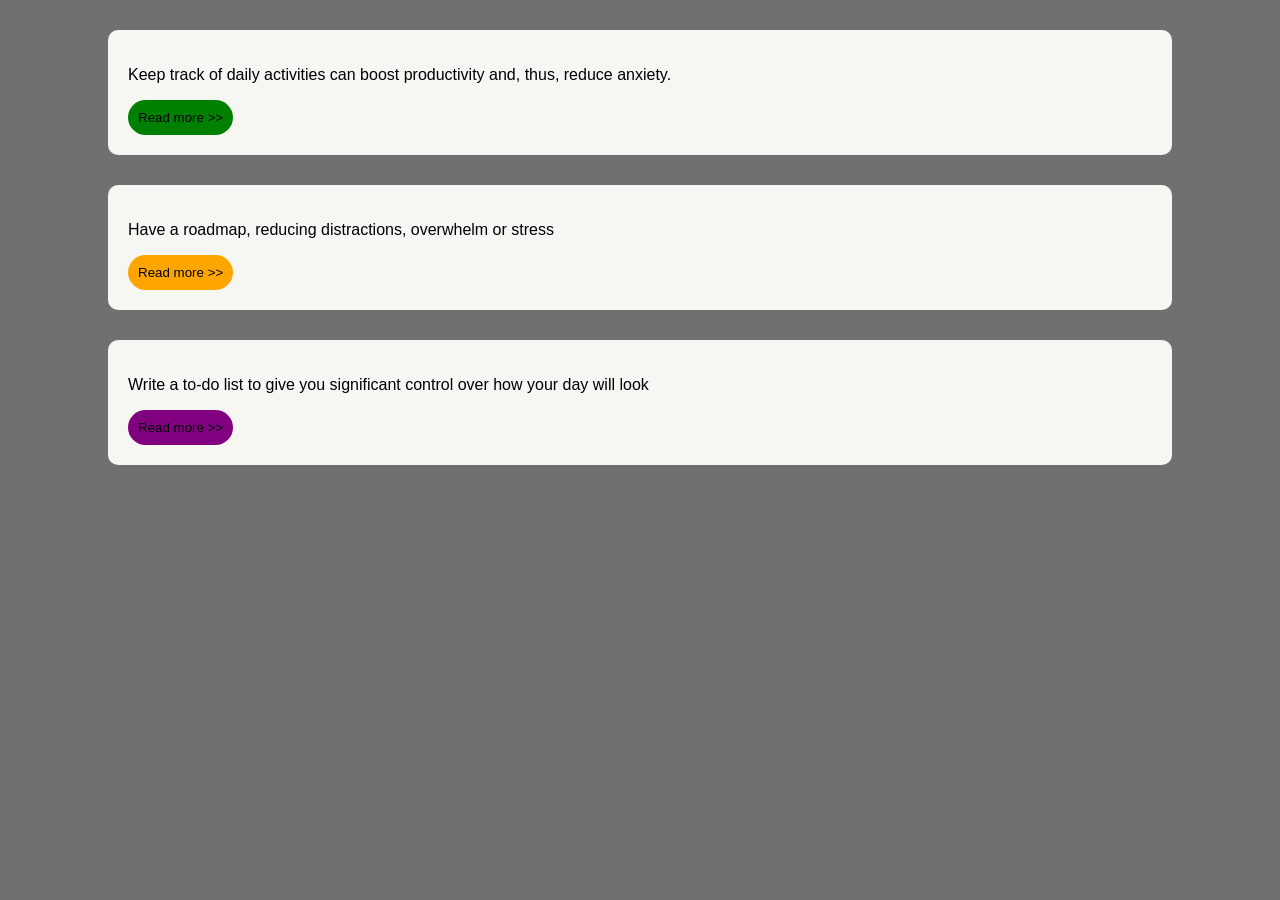
<file: START CODE/EX-1/index.html>
<!DOCTYPE html>
<html lang="en">
<head>
    <meta charset="UTF-8">
    <meta http-equiv="X-UA-Compatible" content="IE=edge">
    <meta name="viewport" content="width=device-width, initial-scale=1.0">
    <link rel="stylesheet" href="style.css">
</head>
<body>

  <div>
      <p>Keep track of daily activities can boost productivity and, thus, reduce anxiety.</p>
      <button style="background-color: green;">Read more >></button>
  </div>
  <div >
      <p>Have a roadmap, reducing distractions, overwhelm or stress</p>
      <button style="background-color:orange;" >Read more >></button>
  </div>
  <div >
      <p>Write a to-do list to give you significant control over how your day will look</p>
      <button style="background-color: purple;">Read more >></button>
      
  </div>
</body>
</html>
</file>
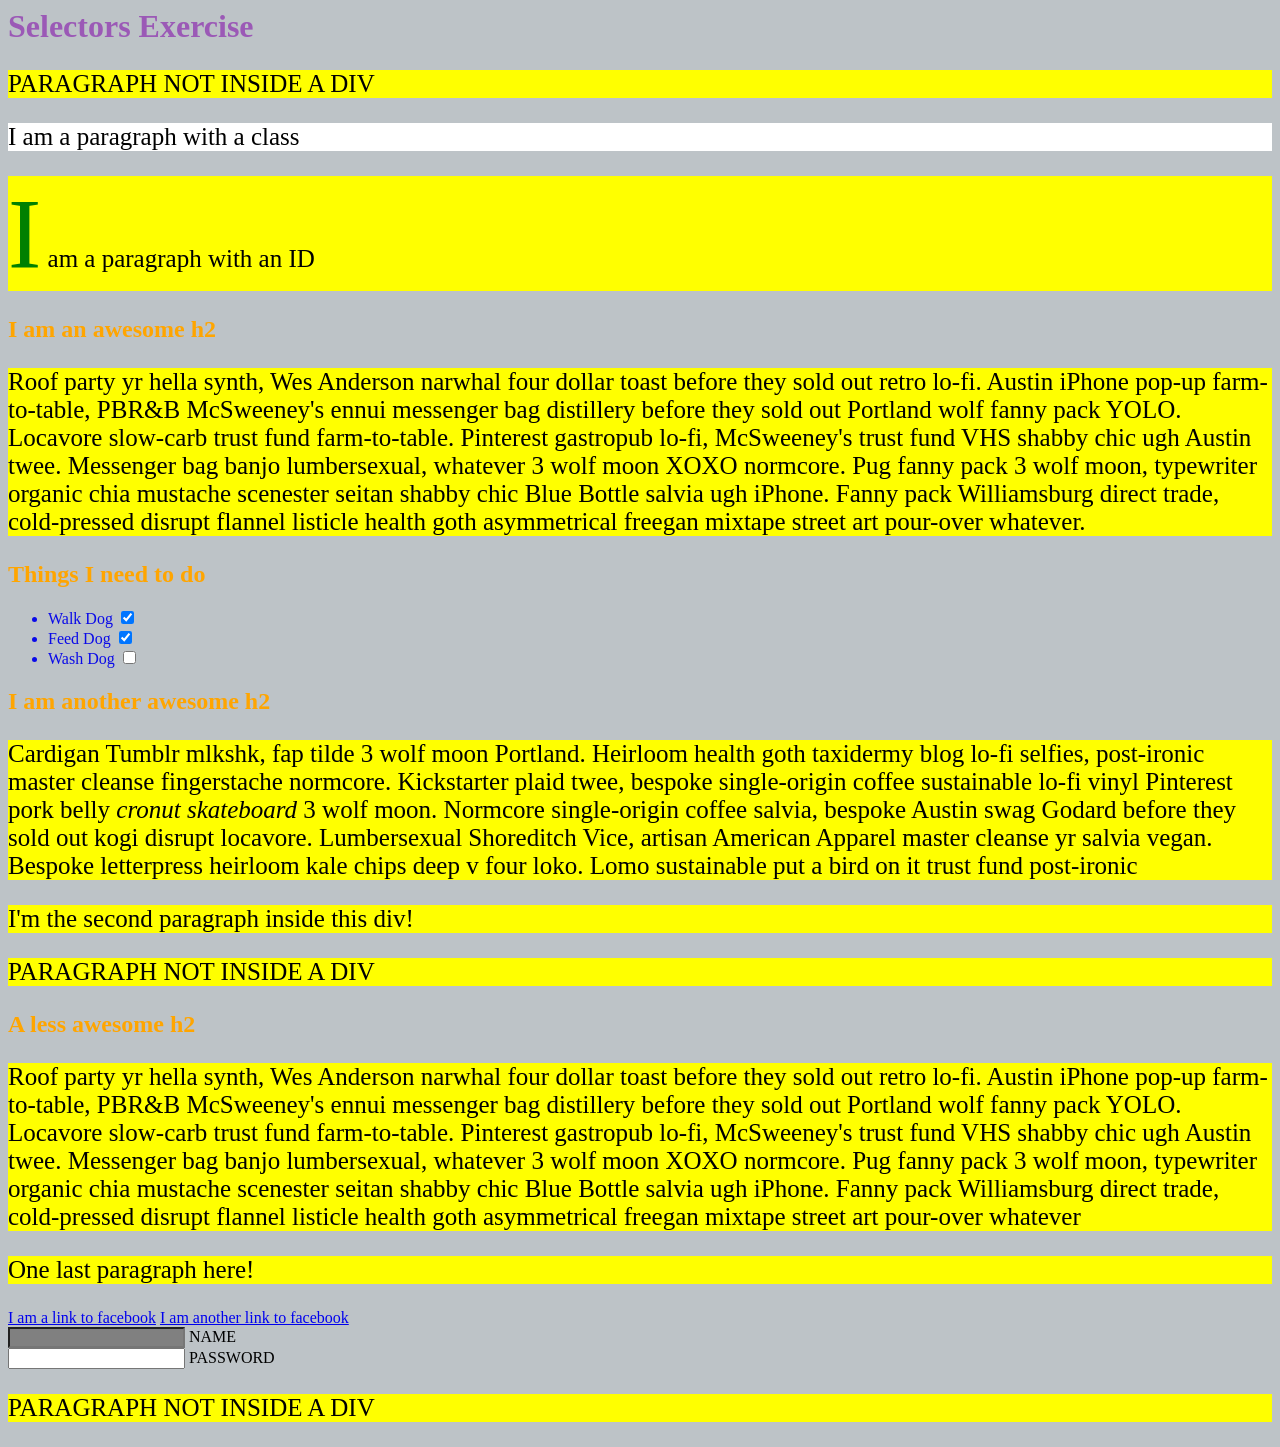
<file: START CODE/EX-2/index.html>
<html>
  <head>
    <meta charset="UTF-8" />
    <title>Selectors Exercise</title>
    <link rel="stylesheet" type="text/css" href="selectors.css" />
  </head>
  <body>
    <h1>Selectors Exercise</h1>

    <p>PARAGRAPH NOT INSIDE A DIV</p>

    <div>
      <p class="hello">I am a paragraph with a class</p>
      <p id="special">I am a paragraph with an ID</p>

      <h2>I am an awesome h2</h2>

      <p>
        Roof party yr hella synth, Wes Anderson narwhal four dollar toast before
        they sold out retro lo-fi. Austin iPhone pop-up farm-to-table, PBR&B
        McSweeney's ennui messenger bag distillery before they sold out Portland
        wolf fanny pack YOLO. Locavore slow-carb trust fund farm-to-table.
        Pinterest gastropub lo-fi, McSweeney's trust fund VHS shabby chic ugh
        Austin twee. Messenger bag banjo lumbersexual, whatever 3 wolf moon XOXO
        normcore. Pug fanny pack 3 wolf moon, typewriter organic chia mustache
        scenester seitan shabby chic Blue Bottle salvia ugh iPhone. Fanny pack
        Williamsburg direct trade, cold-pressed disrupt flannel listicle health
        goth asymmetrical freegan mixtape street art pour-over whatever.
      </p>
    </div>

    <div>
      <h2>Things I need to do</h2>

      <ul>
        <li>Walk Dog  <input type="checkbox" checked /></li>
        <li>Feed Dog <input type="checkbox" checked /></li>
        <li>Wash Dog <input type="checkbox" /></li>
      </ul>
    </div>

    <div>
      <h2>I am another awesome h2</h2>

      <p>
        Cardigan Tumblr mlkshk, fap tilde 3 wolf moon Portland. Heirloom health
        goth taxidermy blog lo-fi selfies, post-ironic master cleanse
        fingerstache normcore. Kickstarter plaid twee, bespoke single-origin
        coffee sustainable lo-fi vinyl Pinterest pork belly
        <em>cronut skateboard</em> 3 wolf moon. Normcore single-origin coffee
        salvia, bespoke Austin swag Godard before they sold out kogi disrupt
        locavore. Lumbersexual Shoreditch Vice, artisan American Apparel master
        cleanse yr salvia vegan. Bespoke letterpress heirloom kale chips deep v
        four loko. Lomo sustainable put a bird on it trust fund post-ironic
      </p>

      <p>I'm the second paragraph inside this div!</p>
    </div>

    <p>PARAGRAPH NOT INSIDE A DIV</p>

    <div>
      <h2>A less awesome h2</h2>

      <p>
        Roof party yr hella synth, Wes Anderson narwhal four dollar toast before
        they sold out retro lo-fi. Austin iPhone pop-up farm-to-table, PBR&B
        McSweeney's ennui messenger bag distillery before they sold out Portland
        wolf fanny pack YOLO. Locavore slow-carb trust fund farm-to-table.
        Pinterest gastropub lo-fi, McSweeney's trust fund VHS shabby chic ugh
        Austin twee. Messenger bag banjo lumbersexual, whatever 3 wolf moon XOXO
        normcore. Pug fanny pack 3 wolf moon, typewriter organic chia mustache
        scenester seitan shabby chic Blue Bottle salvia ugh iPhone. Fanny pack
        Williamsburg direct trade, cold-pressed disrupt flannel listicle health
        goth asymmetrical freegan mixtape street art pour-over whatever
      </p>

      <p>One last paragraph here!</p>

      <a href="https://www.facebook.com">I am a link to facebook</a>
      <a href="https://www.facebook.com">I am another link to facebook</a>
      <br />

      <input type="text" name="name" /><label> Name</label><br />
      <input type="password" name="password" /><label> Password</label><br />
    </div>

    <p>PARAGRAPH NOT INSIDE A DIV</p>
  </body>
</html>
</file>
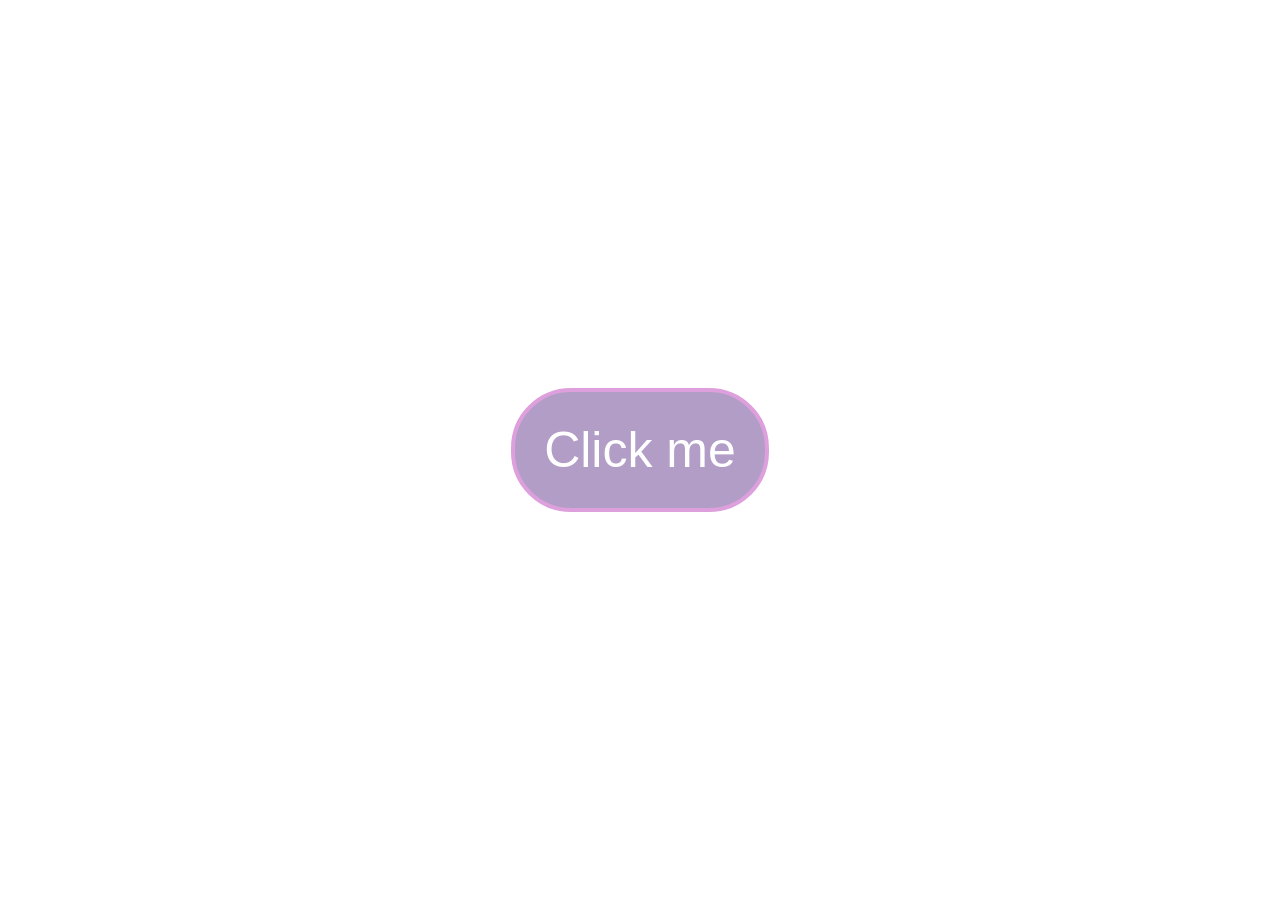
<file: START CODE/EX-3/index.html>
<!DOCTYPE html>
<html lang="en">
  <head>
    <meta charset="UTF-8" />
    <link rel="stylesheet" type="text/css" href="style.css" />
  </head>
  <body>
    <button>Click me</button>
  </body>
</html>
</file>
<file: START CODE/EX-1/style.css>
body {
    background: rgb(113, 111, 111);
    font-family: sans-serif;
}
div{
    display: blox;
    background-color: rgb(246, 246, 242);
    padding : 20px;
    border-radius: 10px;
    margin : 30px 100px 30px 100px;
}
button{
    border-radius: 30px;
    padding: 10px;
    border: 0;
    cursor: pointer;
}
</file>
<file: START CODE/EX-2/selectors.css>
/* Style the HTML elements according to the following instructions. 
DO NOT ALTER THE EXISTING HTML TO DO THIS.  WRITE ONLY CSS!*/
 

/* MANDATORY CHALLENGES */

/* Give the <body> element a background of #bdc3c7*/
body{
    background-color: #bdc3c7 ;
}

/* Make the <h1> element #9b59b6*/
h1{
    color:#9b59b6 ;
}

/* Make all <h2> elements orange */
h2{
    color:orange;
}

/* Make all <li> elements blue(pick your own hexadecimal blue)*/ 
li{
    color : #0a0ae8;
}

/*Change the background on every paragraph to be yellow*/
p{
    background-color: yellow;
    
}

/*Make all inputs have a 3px red border*/
input{
    border: 3px sod red ;
}

/* Give everything with the class 'hello' a white background*/
.hello{
    background-color: white;
}




/* BONUS CHALLENGES */
/*You may need to research some other selectors and properties*/



/* Make all the <p>'s that are nested inside of divs 25px font(font-size: 25px)*/
p{
    font-size: 25px;
}

/* ke only inputs with type 'text' have a gray background*/
input[type="text"]{
    background-color: grey;
}

/* Make all "checked" checkboxes have a left margin of 50px(margin-left: 50px)*/
.checkbox{
    margin-left:50px;
}

/* Make the <label> elements all UPPERCASE without changing the HTML(definitely look this one up*/
label{
    text-transform: uppercase;
}

/* Make the first letter of the element with id 'special' green and 100px font size(font-size: 100)*/
#special::first-letter{
    color: green;
    font-size: 100px;
}

/* Make the <h1> element's color change to blue when hovered over */
h1:hover{
    color: blue;
}
</file>
<file: START CODE/EX-3/style.css>
/* TODO */
body{
    display: flex;
    justify-content: center;
    align-items: center;
    height: 100vh;
    margin: 0;
}
button{
    
    background-color: rgb(178, 157, 198);
    color: white;
    border: 4px solid plum;
    border-radius: 60px ;
    padding : 29px;
    margin: 10px;
    font-size : 50px;
    cursor: pointer;
    
}
button:hover{
    background-color: rgb(221, 6, 221);
    border-color: rgb(90, 10, 90) ;
}
</file>
